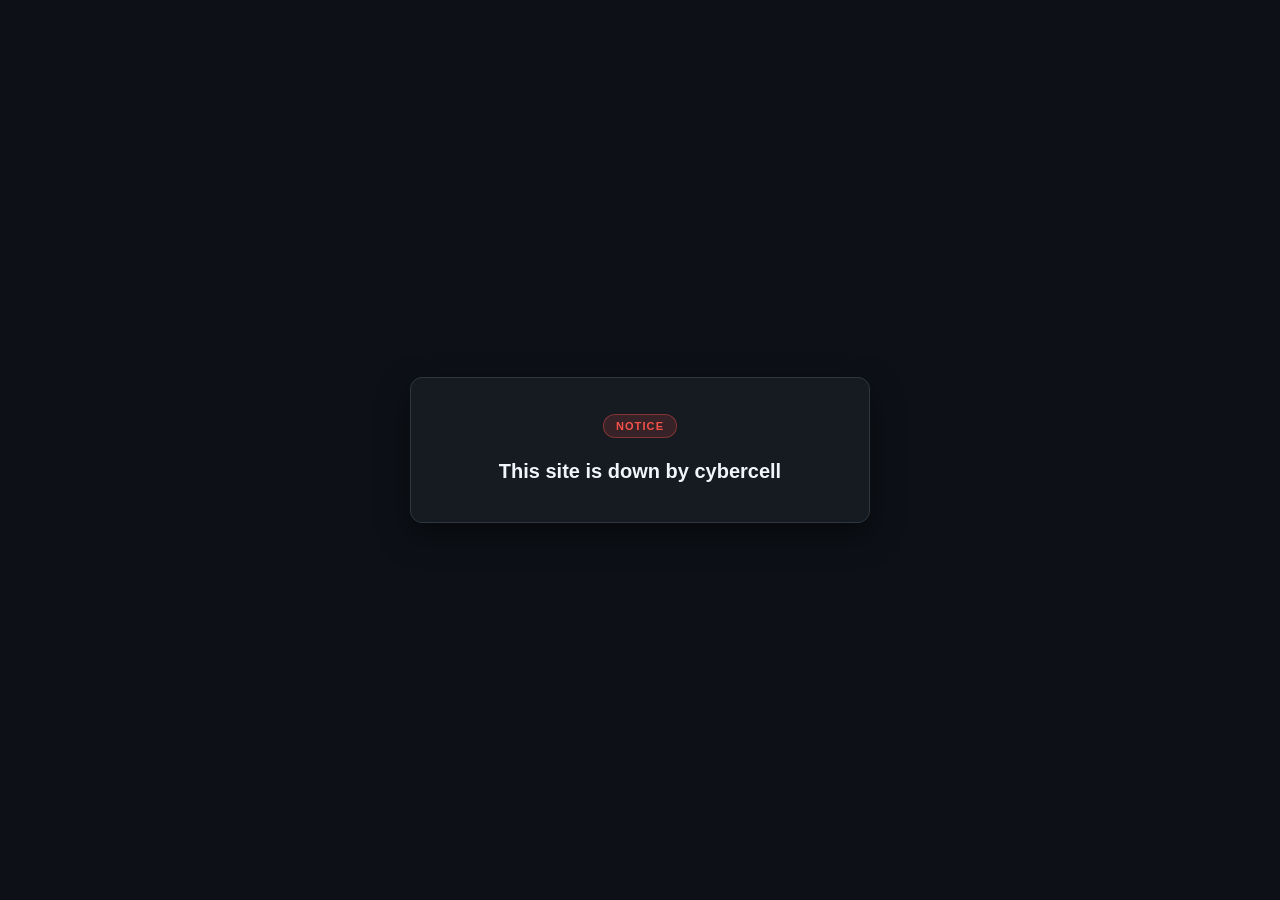
<file: index.html>
<!DOCTYPE html>
<html lang="en">
<head>
  <meta charset="UTF-8">
  <meta name="viewport" content="width=device-width, initial-scale=1.0">
  <title>Notice</title>
  <style>
    * {
      box-sizing: border-box;
      margin: 0;
      padding: 0;
    }
    body {
      min-height: 100vh;
      display: flex;
      align-items: center;
      justify-content: center;
      background-color: #0d1117;
      color: #e6edf3;
      font-family: -apple-system, BlinkMacSystemFont, "Segoe UI", Roboto, sans-serif;
      padding: 24px;
    }
    .card {
      text-align: center;
      max-width: 460px;
      width: 100%;
      padding: 36px 24px;
      background: #161b22;
      border: 1px solid #30363d;
      border-radius: 12px;
      box-shadow: 0 12px 30px rgba(0, 0, 0, 0.5);
    }
    .badge {
      display: inline-block;
      font-size: 11px;
      font-weight: 700;
      letter-spacing: 0.1em;
      text-transform: uppercase;
      color: #f85149;
      background: rgba(248, 81, 73, 0.15);
      border: 1px solid rgba(248, 81, 73, 0.4);
      padding: 5px 12px;
      border-radius: 999px;
      margin-bottom: 18px;
    }
    h1 {
      font-size: 20px;
      font-weight: 600;
      line-height: 1.5;
      color: #f0f6fc;
    }
  </style>
</head>
<body>
  <div class="card">
    <div class="badge">Notice</div>
    <h1>This site is down by cybercell</h1>
  </div>
</body>
</html>
</file>
